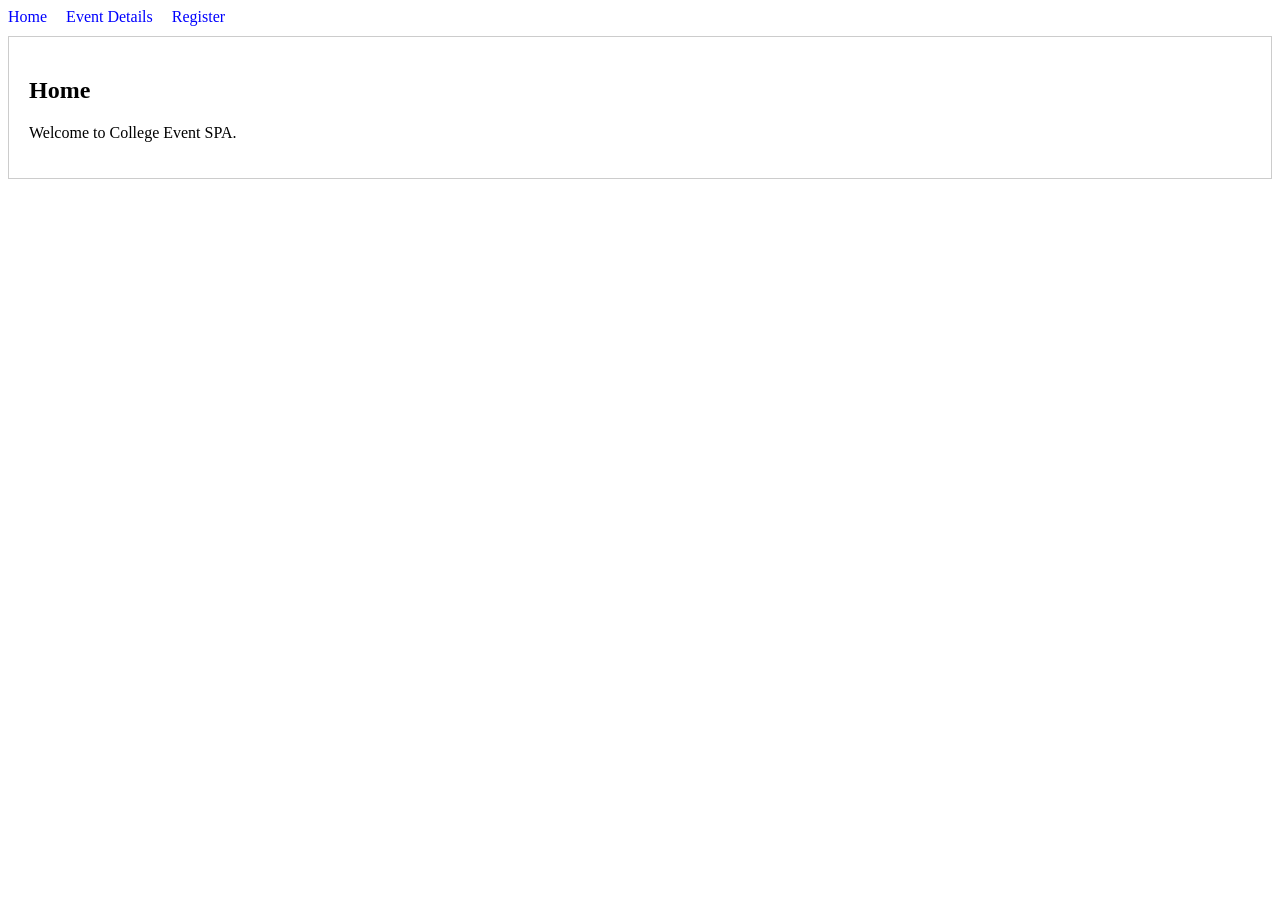
<file: Q17_SPA/index.html>
<!-- Q17: Single Page Application -->
<!DOCTYPE html>
<html>
<head>
    <link rel="stylesheet" href="style.css">
</head>
<body>
    <nav>
        <!-- Logic: Click handlers to show/hide sections without reload -->
        <a href="#" onclick="showSection('home')">Home</a>
        <a href="#" onclick="showSection('event')">Event Details</a>
        <a href="#" onclick="showSection('register')">Register</a>
    </nav>

    <div id="home" class="section"><h2>Home</h2><p>Welcome to College Event SPA.</p></div>
    <div id="event" class="section" style="display:none;"><h2>Event Details</h2><p>Tech Fest 2024.</p></div>
    <div id="register" class="section" style="display:none;"><h2>Register</h2><p>Form goes here.</p></div>

    <script src="script.js"></script>
</body>
</html>
</file>
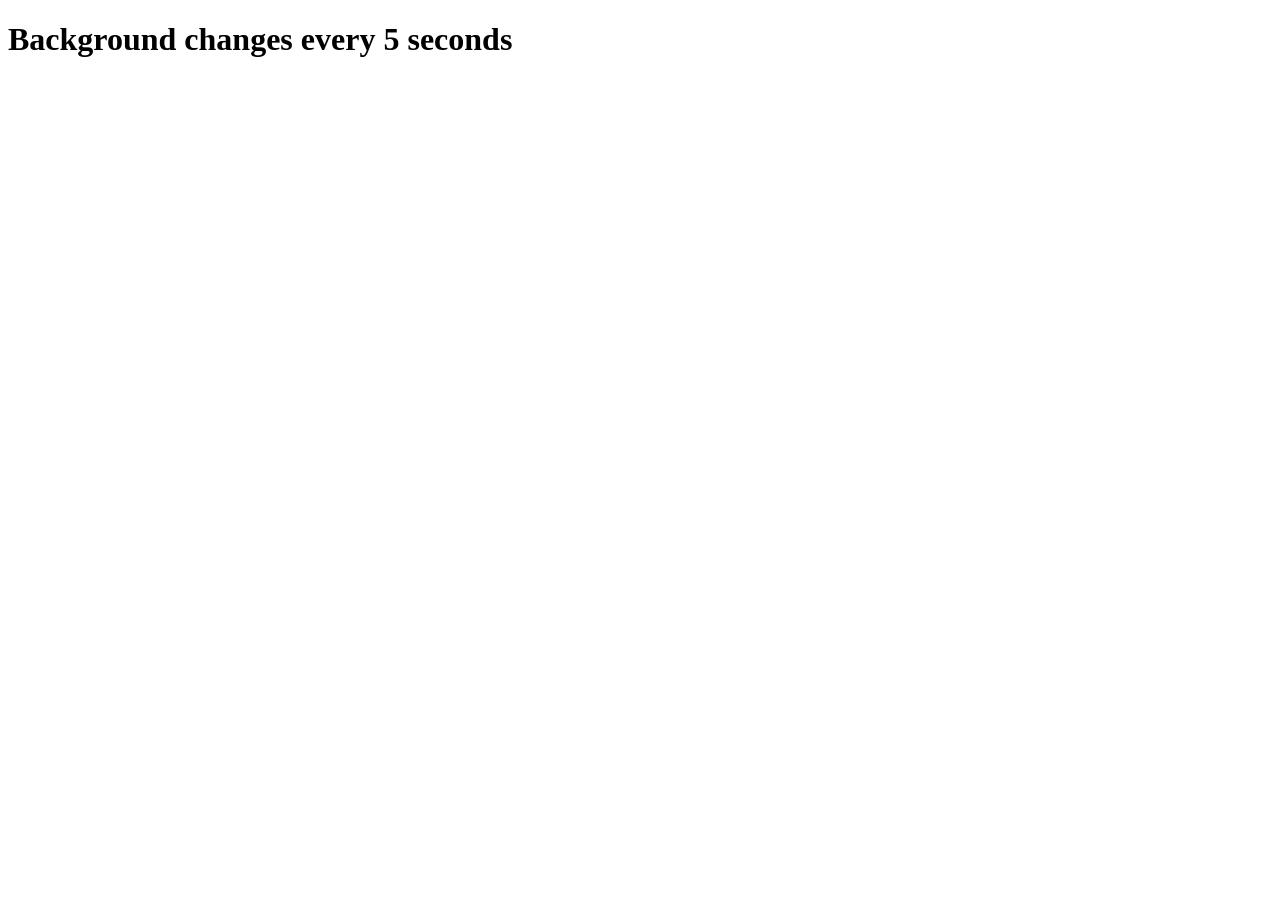
<file: Q19_DOM_Background/index.html>
<!-- Q19: DOM Background Color Change -->
<!DOCTYPE html>
<html>
<body>
    <h1>Background changes every 5 seconds</h1>
    <script>
        const colors = ["red", "blue", "green", "yellow", "purple"];
        let idx = 0;
        // Logic: setInterval cycles the index and updates DOM body style
        setInterval(() => {
            document.body.style.backgroundColor = colors[idx];
            idx = (idx + 1) % colors.length; // Cycle logic
        }, 5000);
    </script>
</body>
</html>
</file>
<file: Q17_SPA/style.css>
/* External CSS */
nav a { margin-right: 15px; text-decoration: none; color: blue; }
.section { padding: 20px; border: 1px solid #ccc; margin-top: 10px; }
</file>
